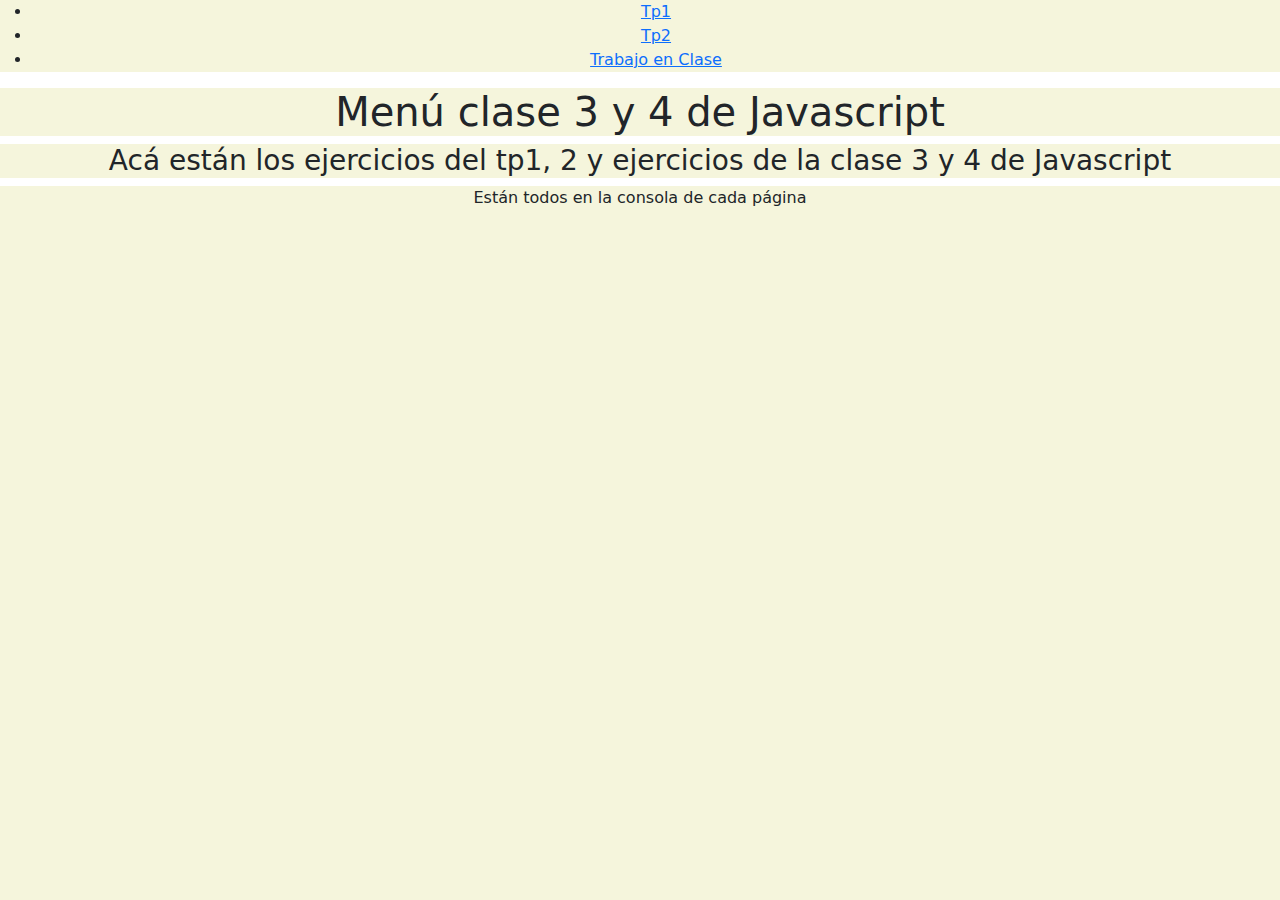
<file: index.html>
<!DOCTYPE html>
<html lang="en">
<head>
    <meta charset="UTF-8">
    <meta http-equiv="X-UA-Compatible" content="IE=edge">
    <meta name="viewport" content="width=device-width, initial-scale=1.0">
    <title>Index</title>
    <link rel="stylesheet" href="css/bootstrap.css">
    <link rel="stylesheet" href="style.css">
</head>
<body>
    <div class="demas">
        <header>
            <ul>
                <li><a href="tp1.html">Tp1</a></li>
                <li><a href="tp2.html">Tp2</a></li>
                <li><a href="clase.html">Trabajo en Clase</a></li>
            </ul>
        </header>
    </div>
    <h1> Menú clase 3 y 4 de Javascript</h1>
    <h3>Acá están los ejercicios del tp1, 2 y ejercicios de la clase 3 y 4 de Javascript</h3>
    <p>Están todos en la consola de cada página</p>
</body>
</html>
</file>
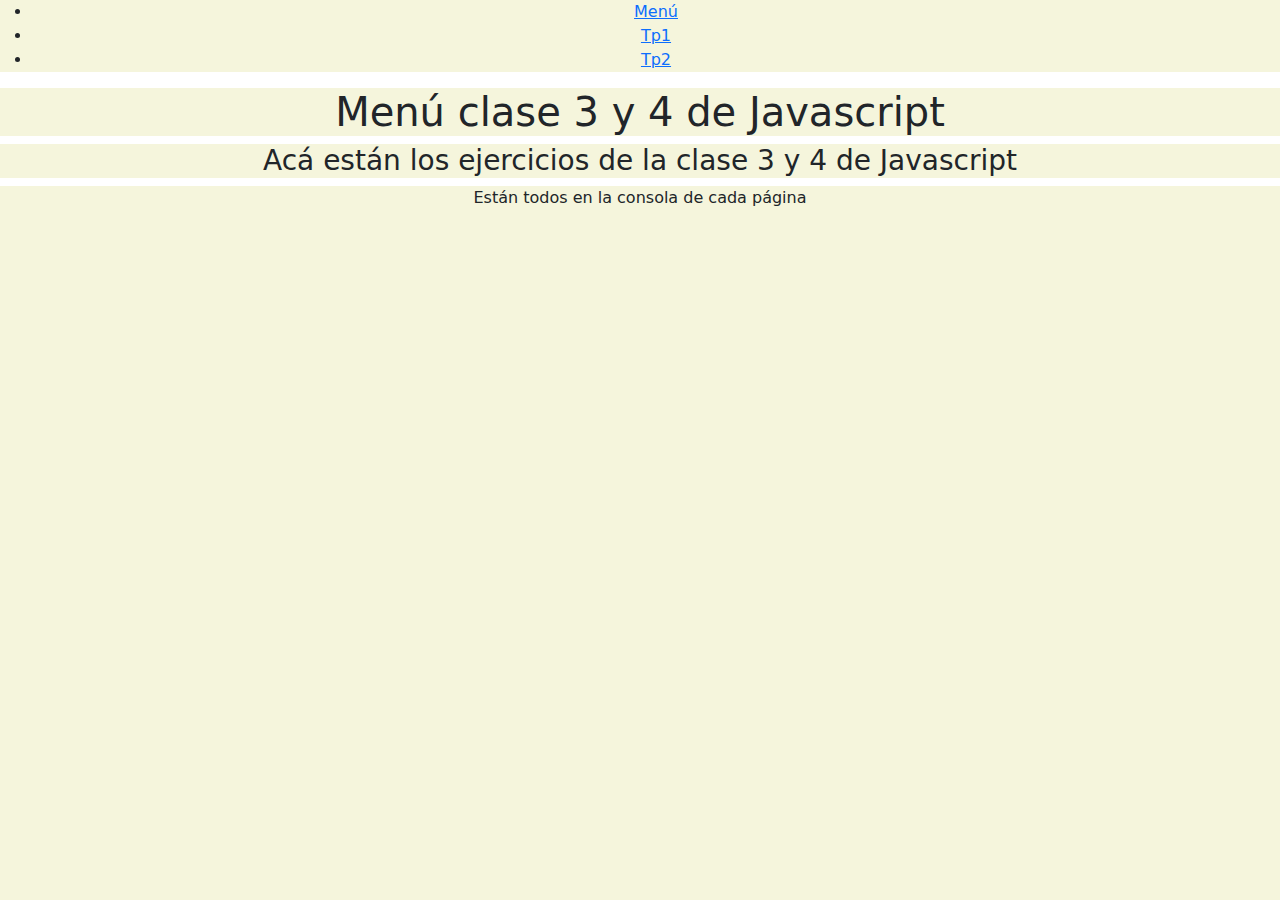
<file: clase.html>
<!DOCTYPE html>
<html lang="en">
<head>
    <meta charset="UTF-8">
    <meta http-equiv="X-UA-Compatible" content="IE=edge">
    <meta name="viewport" content="width=device-width, initial-scale=1.0">
    <script src="clase.js"></script>
    <title>Clase</title>
    <link rel="stylesheet" href="css/bootstrap.css">
    <link rel="stylesheet" href="clase.css">
</head>
<body>
    <div class="demas">
        <header>
            <ul>
                <li><a href="index.html">Menú</a></li>
                <li><a href="tp1.html">Tp1</a></li>
                <li><a href="tp2.html">Tp2</a></li>
                
            </ul>
        </header>
    </div>
    <h1> Menú clase 3 y 4 de Javascript</h1>
    <h3>Acá están los ejercicios de la clase 3 y 4 de Javascript</h3>
    <p>Están todos en la consola de cada página</p>
</body>
</html>
</file>
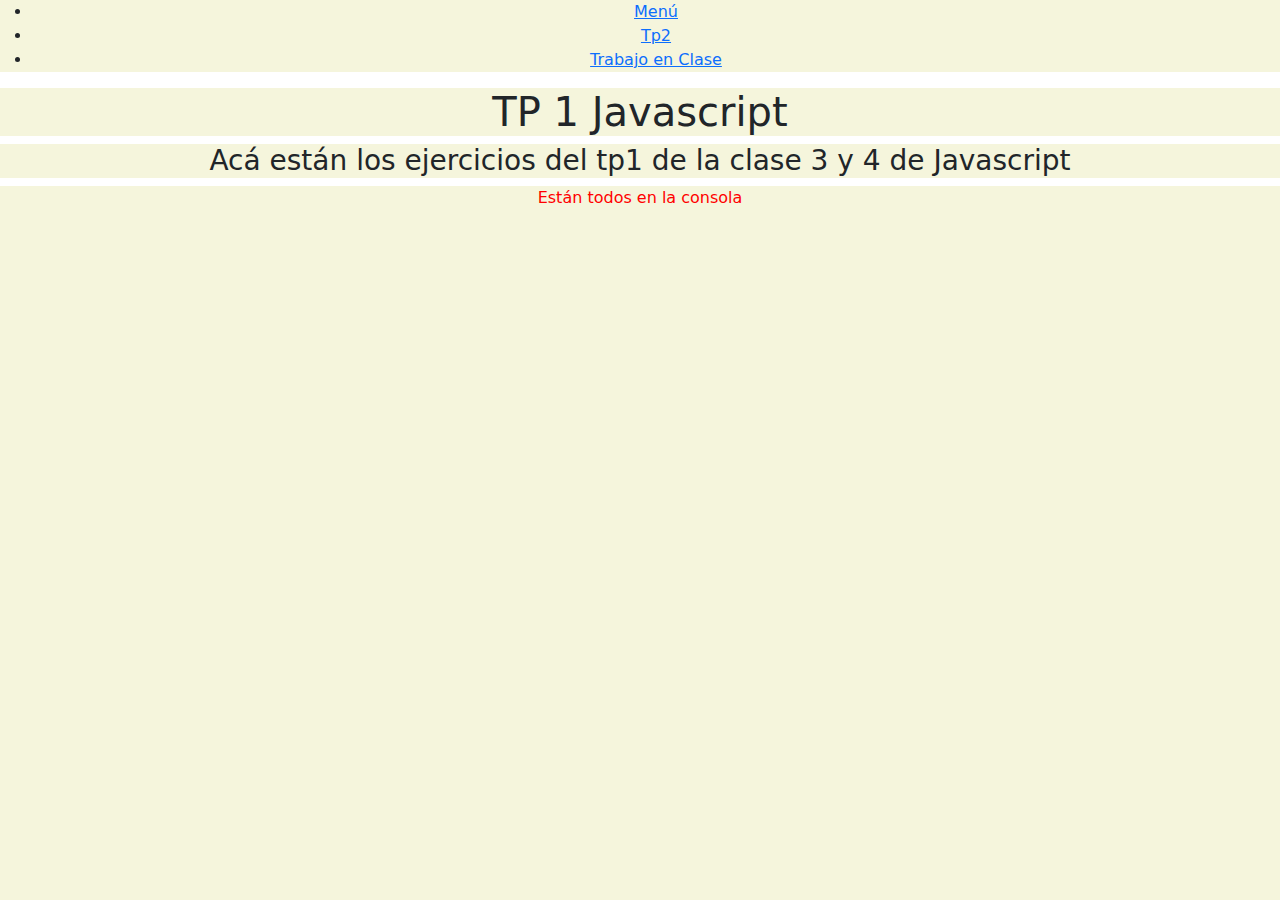
<file: tp1.html>
<!DOCTYPE html>
<html lang="en">
<head>
    <meta charset="UTF-8">
    <meta http-equiv="X-UA-Compatible" content="IE=edge">
    <meta name="viewport" content="width=device-width, initial-scale=1.0">
    <title>TP1 Javascript</title>
    <script src="tp1.js"></script>
    <link rel="stylesheet" href="css/bootstrap.css">
    <link rel="stylesheet" href="tp1.css">
</head>
<body>
    <div class="demas">
        <header>
            <ul>
                <li><a href="index.html">Menú</a></li>
                <li><a href="tp2.html">Tp2</a></li>
                <li><a href="clase.html">Trabajo en Clase</a></li>
            </ul>
        </header>
    </div>
    <h1> TP 1 Javascript</h1>
    <h3>Acá están los ejercicios del tp1 de la clase 3 y 4 de Javascript</h3>
    <p>Están todos en la consola</p>
</body>
</html>
</file>
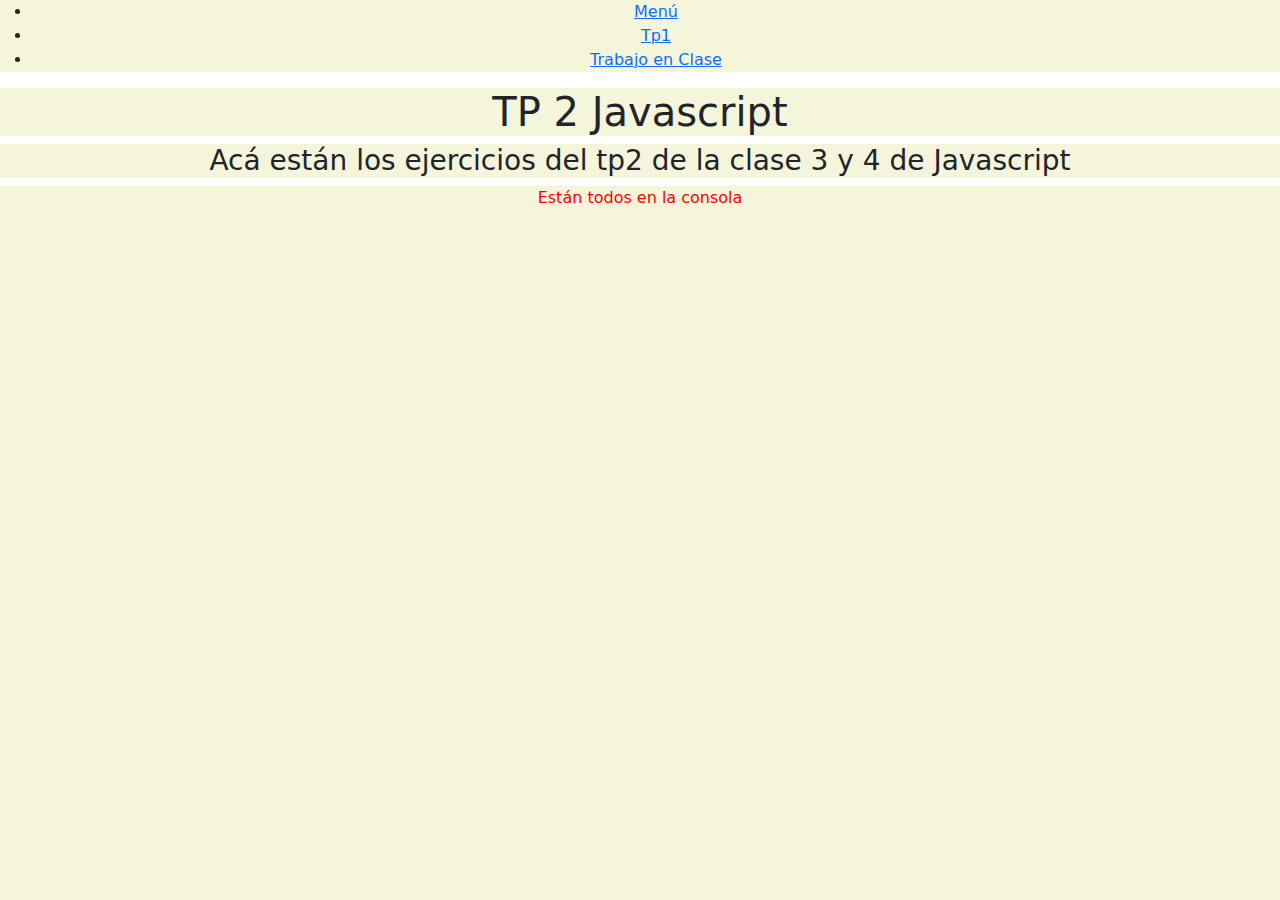
<file: tp2.html>
<!DOCTYPE html>
<html lang="en">
<head>
    <meta charset="UTF-8">
    <meta http-equiv="X-UA-Compatible" content="IE=edge">
    <meta name="viewport" content="width=device-width, initial-scale=1.0">
    <title>TP2 Javascript</title>
    <script src="tp2.js"></script>
    <link rel="stylesheet" href="css/bootstrap.css">
    <link rel="stylesheet" href="tp2.css">
</head>
<body>
    <div class="demas">
        <header>
            <ul>
                <li><a href="index.html">Menú</a></li>
                <li><a href="tp1.html">Tp1</a></li>
                <li><a href="clase.html">Trabajo en Clase</a></li>
            </ul>
        </header>
    </div>
    <h1> TP 2 Javascript</h1>
    <h3>Acá están los ejercicios del tp2 de la clase 3 y 4 de Javascript</h3>
    <p>Están todos en la consola</p>
</body>
</html>
</file>
<file: style.css>
*{
    text-align: center;
    background-color: beige;
}
</file>
<file: clase.css>
*{
    text-align: center;
    background-color: beige;
}
</file>
<file: tp1.css>
*{
    text-align: center;
    background-color: beige;
}

p{
    color: red;
}
</file>
<file: tp2.css>
*{
    text-align: center;
    background-color: beige;
}

p{
    color: red;
}
</file>
